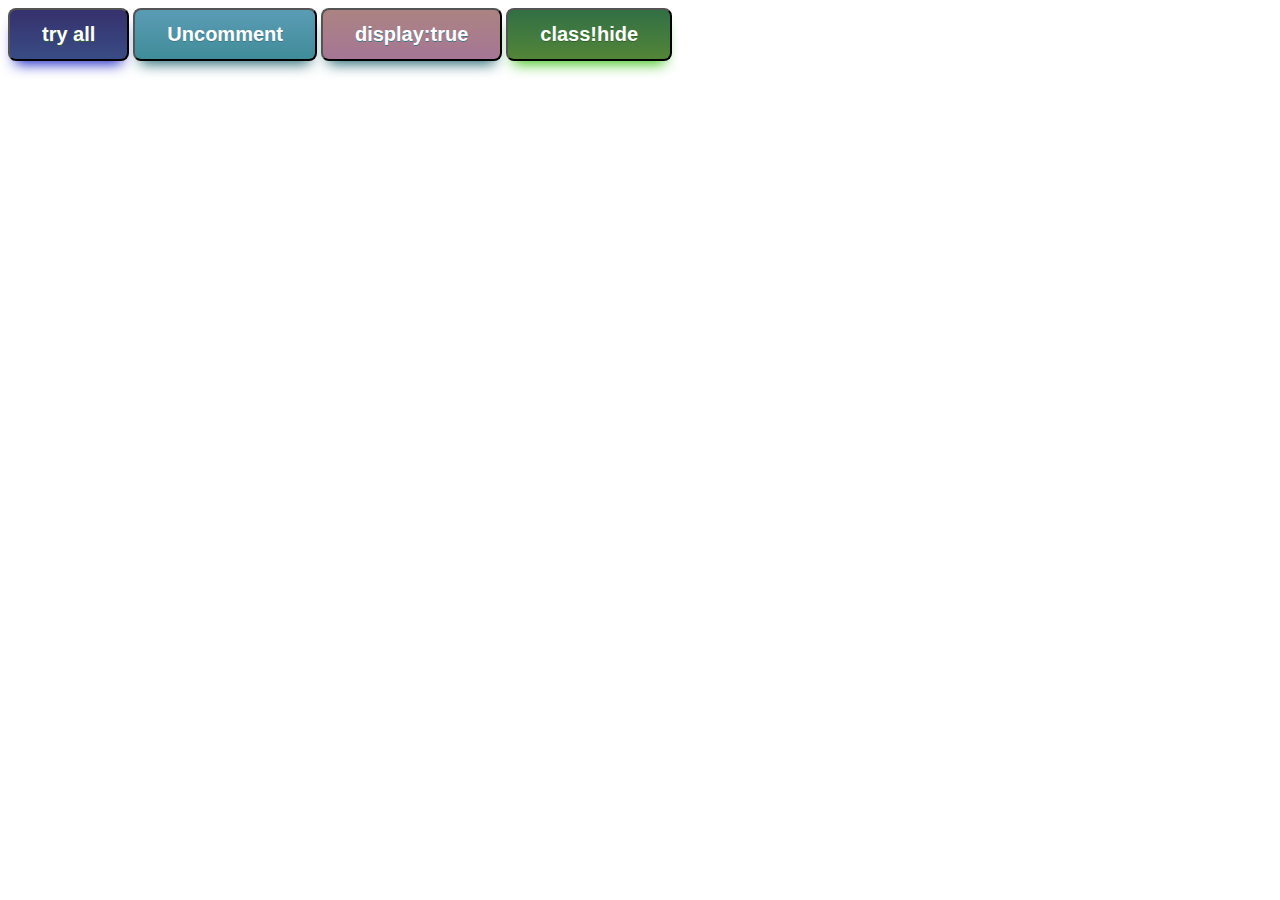
<file: 0.1/index.html>
<html>
  <head><title>UnCommentER</title></head>
  <link rel="stylesheet" type="text/css" href="css.css">
  
  <body>
  	<input type="button" id="all"   value="try all" class="try_all">
    <input type="button" id="uncomment" value="Uncomment" class="uncomment_button">
    <input type="button" id="display"   value="display:true" class="display_button">
    <input type="button" id="class"   value="class!hide" class="class_unhide">
    <script src="uncomment.js"></script>
  </body>
</html>
</file>
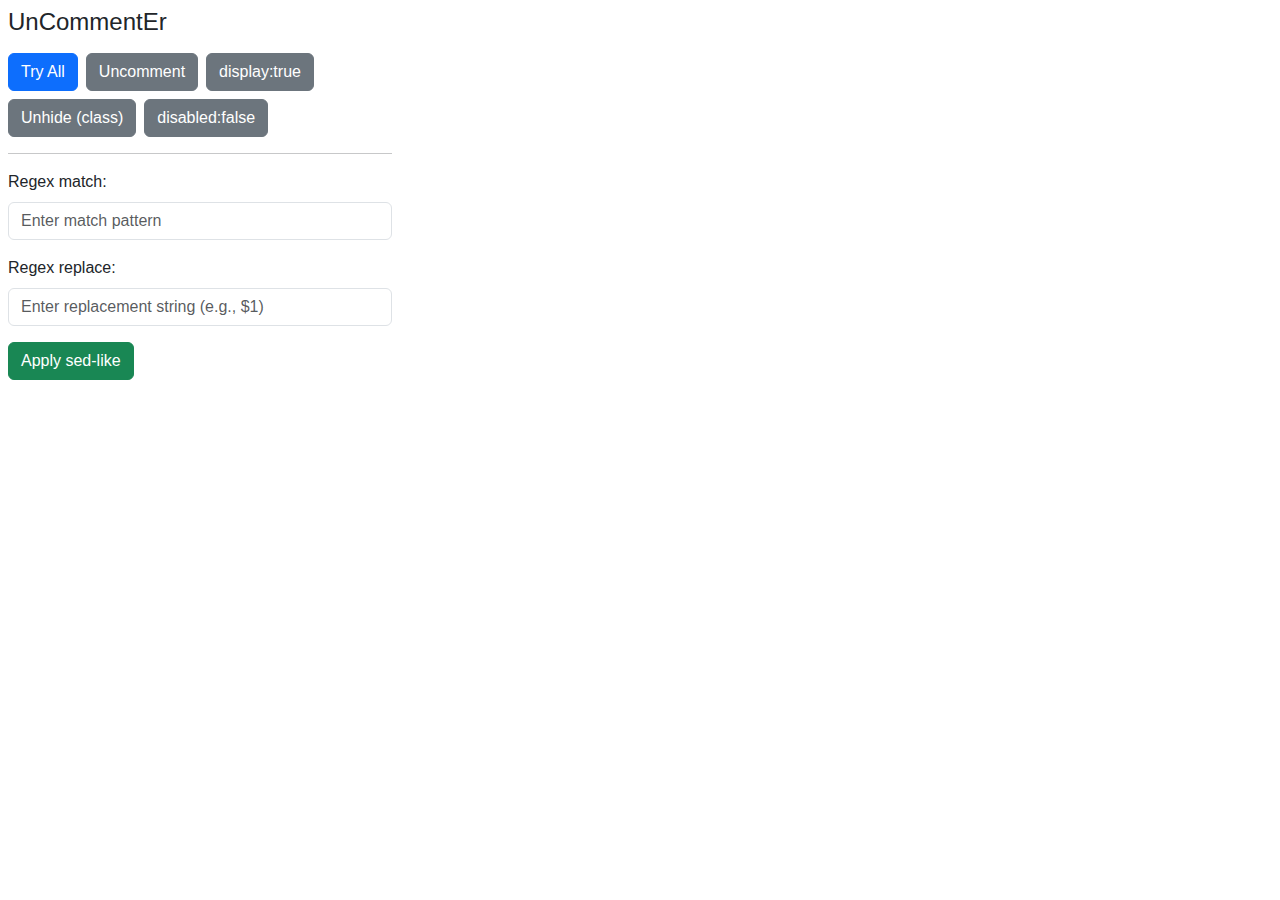
<file: 0.2/index.html>
<!DOCTYPE html>
<html>
<head>
  <meta charset="utf-8">
  <title>UnCommentER</title>
  <!-- Bootstrap CSS -->
  <link 
    rel="stylesheet" 
    href="https://cdn.jsdelivr.net/npm/bootstrap@5.0.2/dist/css/bootstrap.min.css"
  >
  <link rel="stylesheet" type="text/css" href="css.css">
</head>
<body class="p-2">
  
  <h4 class="mb-3">UnCommentEr</h4>

  <!-- Button Row -->
  <div class="d-flex flex-wrap gap-2 mb-3">
    <button id="all"       class="btn btn-primary">Try All</button>
    <button id="uncomment" class="btn btn-secondary">Uncomment</button>
    <button id="display"   class="btn btn-secondary">display:true</button>
    <button id="class"     class="btn btn-secondary">Unhide (class)</button>
    <button id="enable"    class="btn btn-secondary">disabled:false</button>
  </div>

  <hr/>

  <!-- “sed-like” Feature: Regex match/replace -->
  <div class="mb-3">
    <label for="regexMatch" class="form-label">Regex match:</label>
    <input 
      type="text" 
      class="form-control" 
      id="regexMatch" 
      placeholder="Enter match pattern" 
    />
  </div>

  <div class="mb-3">
    <label for="regexReplace" class="form-label">Regex replace:</label>
    <input 
      type="text" 
      class="form-control" 
      id="regexReplace" 
      placeholder="Enter replacement string (e.g., $1)" 
    />
  </div>

  <button id="sedButton" class="btn btn-success">Apply sed-like</button>

  <script src="uncomment.js"></script>
</body>
</html>
</file>
<file: 0.1/css.css>
.uncomment_button {
			box-shadow: 0px 10px 14px -7px #276873;
			background:linear-gradient(to bottom, #599bb3 5%, #408c99 100%);
			background-color:#599bb3;
			border-radius:8px;
			display:inline-block;
			cursor:pointer;
			color:#ffffff;
			font-family:Arial;
			font-size:20px;
			font-weight:bold;
			padding:13px 32px;
			text-decoration:none;
			text-shadow:0px 1px 0px #3d768a;
		}
.uncomment_button:hover {
	background:linear-gradient(to bottom, #408c99 5%, #599bb3 100%);
	background-color:#408c99;
}
.uncomment_button:active {
	position:relative;
	top:1px;
}

.display_button {
	box-shadow: 0px 10px 14px -7px #276873;
	background:linear-gradient(to bottom, #ab8383 5%, #a67695 100%);
	background-color:#ab8383;
	border-radius:8px;
	display:inline-block;
	cursor:pointer;
	color:#ffffff;
	font-family:Arial;
	font-size:20px;
	font-weight:bold;
	padding:13px 32px;
	text-decoration:none;
	text-shadow:0px 1px 0px #3d768a;
}
.display_button:hover {
	background:linear-gradient(to bottom, #a67695 5%, #ab8383 100%);
	background-color:#a67695;
}
.display_button:active {
	position:relative;
	top:1px;
}

.class_unhide {
	box-shadow: 0px 10px 14px -7px #3dc21b;
	background:linear-gradient(to bottom, #337044 5%, #538538 100%);
	background-color:#337044;
	border-radius:8px;
	display:inline-block;
	cursor:pointer;
	color:#ffffff;
	font-family:Arial;
	font-size:20px;
	font-weight:bold;
	padding:13px 32px;
	text-decoration:none;
	text-shadow:0px 1px 0px #2f6627;
}
.class_unhide:hover {
	background:linear-gradient(to bottom, #538538 5%, #337044 100%);
	background-color:#538538;
}
.class_unhide:active {
	position:relative;
	top:1px;
}

.try_all {
	box-shadow: 0px 10px 14px -7px #1b24c2;
	background:linear-gradient(to bottom, #36326e 5%, #394c85 100%);
	background-color:#36326e;
	border-radius:8px;
	display:inline-block;
	cursor:pointer;
	color:#ffffff;
	font-family:Arial;
	font-size:20px;
	font-weight:bold;
	padding:13px 32px;
	text-decoration:none;
	text-shadow:0px 1px 0px #2f6627;
}
.try_all:hover {
	background:linear-gradient(to bottom, #394c85 5%, #36326e 100%);
	background-color:#394c85;
}
.try_all:active {
	position:relative;
	top:1px;
}
</file>
<file: 0.2/css.css>
/* Optional custom styles (in addition to Bootstrap) */

body {
	min-width: 280px;
	max-width: 400px;
	font-family: Arial, sans-serif;
  }
</file>
